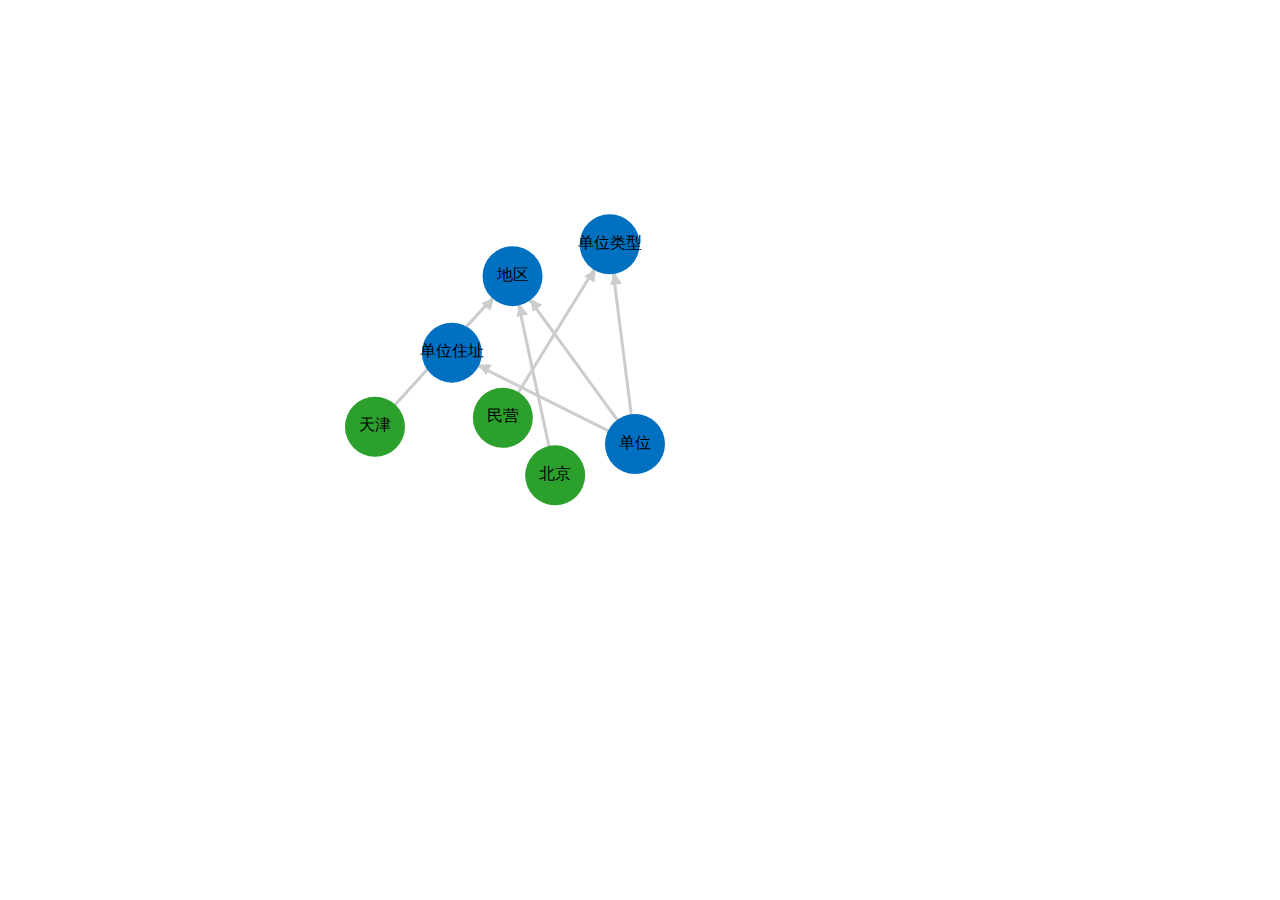
<file: b.html>
<!DOCTYPE html>
<html lang="en">
<head>
    <meta charset="UTF-8">
    <title>Title</title>
    <style>
        [role=entity]{
            fill:rgb(44, 160, 44)
        }
        [role=concept]{
            fill:rgb(0, 112, 192)
        }
    </style>
<!--    <script src="http://d3js.org/d3.v3.min.js" charset="utf-8"></script>-->
    <script src="d3.js" charset="utf-8"></script>
</head>
<body>
<svg width="960" height="500"></svg>
</body>
<script type="text/javascript">
    var nodes = [
        { name: "北京",role:"entity"},
        { name: "天津",role:"entity"},
        { name: "地区",role:"concept"},
        { name: "单位",role:"concept"},
        { name: "单位住址",role:"concept"},
        { name: "单位类型",role:"concept"},
        { name: "民营",role:"entity"}
    ];

    var links = [  { source : 0  , target: 2 } , { source : 1  , target: 2 } ,
        { source : 3  , target: 2 } , { source : 3  , target: 4 } ,
        { source : 3  , target: 5 } , { source : 6  , target: 5 }
    ];

    var width = 1024;
    var height = 738;
    var svg = d3.select("svg")
        .attr("width",width)
        .attr("height",height);
    var circle_radius = 30;

    // 通过布局来转换数据，然后进行绘制
    var simulation = d3.forceSimulation(nodes)
        .force("link", d3.forceLink(links).distance(200))
        .force("charge",d3.forceManyBody().strength(-100))
        .force("center",d3.forceCenter(width/2, height/2));

    var color = d3.scaleOrdinal(d3.schemeCategory20);
    // 绘制线
    var svg_links = svg.selectAll("path")
        .data(links)
        .enter()
        .append("path")
        .style("stroke","#ccc")
        .style("stroke-width",3);

    //节点对象
    var svg_nodes = svg.selectAll("circle")
        .data(nodes)
        .enter()
        .append("circle")
        .attr("r",circle_radius)
        .call(d3.drag()
            .on("start", dragstarted)
            .on("drag", dragged)
            .on("end", dragended));
    /**
     * 节点（开始）拖拽事件
     */
    function dragstarted(d) {
        if (!d3.event.active)
            simulation.alphaTarget(0.002).restart();
        d.fx = d.x;
        d.fy = d.y;
    }

    /**
     * 节点拖拽事件
     */
    function dragged(d) {
        d.fx = d3.event.x;
        d.fy = d3.event.y;
    }

    /**
     * 节点（结束）拖拽事件
     */
    function dragended(d) {
        if (!d3.event.active)
            simulation.alphaTarget(0);
    }
    //节点描述
    var svg_text = svg.selectAll("text")
        .data(nodes)
        .enter()
        .append("text")
        .style("fill","#000")
        .attr("dominant-baseline","middle")
        .attr("text-anchor", "middle")//在圆圈中加上数据
        .text(function(d){return d.name;});

    //箭头
    var marker=
        svg.append("marker")
            .attr("id", "resolved")
            .attr("markerUnits","userSpaceOnUse")
            .attr("viewBox", "0 -5 10 10")//坐标系的区域
            .attr("refX",34)//箭头坐标
            .attr("refY", -1)
            .attr("markerWidth", 12)//标识的大小
            .attr("markerHeight", 12)
            .attr("orient", "auto")//绘制方向，可设定为：auto（自动确认方向）和 角度值
            .attr("stroke-width",2)//箭头宽度
            .append("path")
            .attr("d", "M0,-5L10,0L0,5")//箭头的路径
            .attr('fill','#ccc');//箭头颜色


    function draw(){
        svg_nodes
            .attr("cx",function(d){return d.x;})
            .attr("cy",function(d){return d.y;})
            .attr("role",function (d) {
                return d.role;
            });

        svg_text
            .attr("x", function(d){ return d.x; })
            .attr("y", function(d){ return d.y; });

        svg_links
            .attr("d",function(d){
                return 'M '+d.source.x+' '+d.source.y+' L '+ d.target.x +' '+d.target.y
            })
            .attr("marker-end", "url(#resolved)");
    }
    simulation.on("tick",draw);
    svg.call(d3.zoom().scaleExtent([0.05, 8]).on('zoom', () => {
        // 保存当前缩放的属性值
        var transform = d3.event.transform;
        svg_nodes.attr('transform', transform);
        svg_links.attr("transform",transform);
        svg_text.attr("transform",transform);
    })).on('dblclick.zoom', null);

    //动态添加节点
    var e = { name: "河北",role:"entity"};
    var f =  {source : 7  , target: 2};
    d3.timeout(function(){
        nodes.push(e);
        links.push(f);
        restart()
    }, 4000);
    function restart() {
        // Apply the general update pattern to the nodes.
        // Apply the general update pattern to the links.
        svg_links = svg_links
            .data(links, (d) => { return d.source.name + "-" + d.target.name; });

        svg_links = svg_links.enter()
            .append("path")
            .style("stroke","#ccc")
            .style("stroke-width",3)
            .merge(svg_links);

        svg_nodes = svg_nodes
            .data(nodes, (d) => d.name)
            .enter()
            .append("circle")
            .attr("r",circle_radius)
            .merge(svg_nodes).call(d3.drag()
                .on("start", dragstarted)
                .on("drag", dragged)
                .on("end", dragended));
        var dom = document.querySelectorAll("circle");
        for (let len = dom.length, i = 0; i < len; i++) {
            if (d3.select(dom[i]). select('circle').empty()) {
                svg_nodes.append("circle")
                    .attr("fill", (d) => color(d.name))
                    .attr("r", 30);
            }
        }
        //节点描述
        svg_text = svg_text
            .data(nodes,(d) => d.name)
            .enter()
            .append("text")
            .style("fill","#000")
            .attr("dominant-baseline","middle")
            .attr("text-anchor", "middle")//在圆圈中加上数据
            .text(function(d){return d.name;}).merge(svg_text);
        // svg_text = svg_text.data()
        // Update and restart the simulation.
        simulation.nodes(nodes);
        simulation.force("link").links(links);
        simulation.alpha(1).restart();
    }
</script>
</html>
</file>
